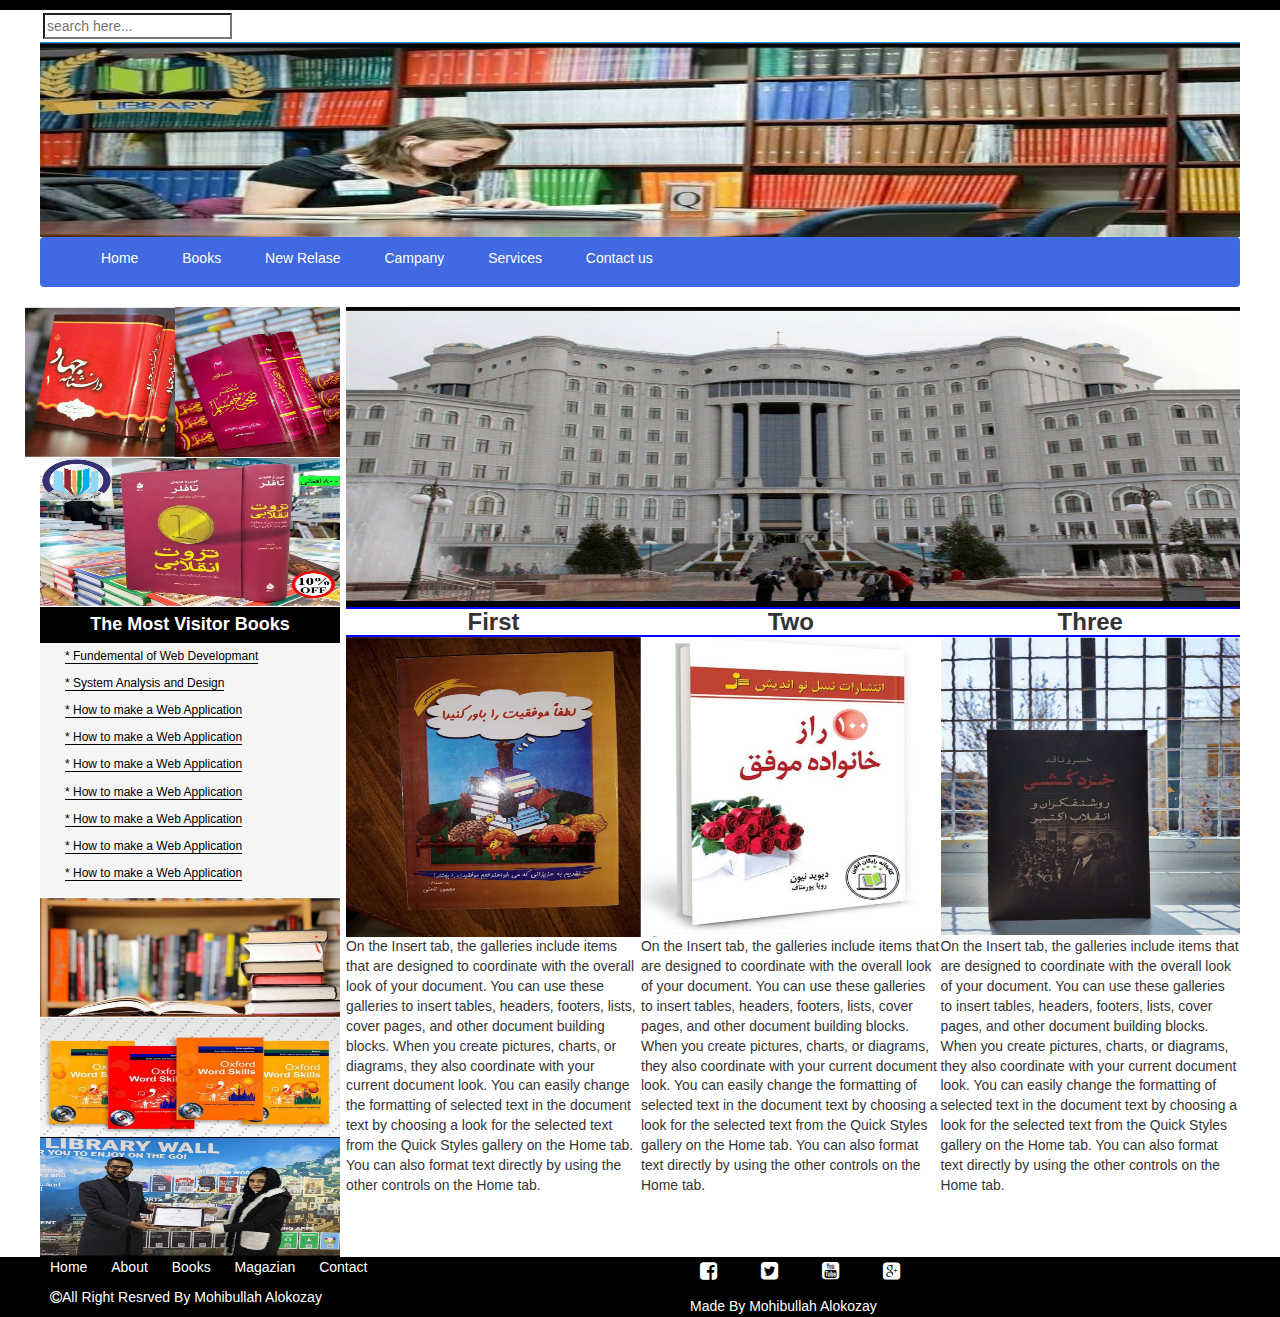
<file: index.html>
<!DOCTYPE html>
<html>
  <head>
  <title>LIBRARY</title>
  <link rel="shortcut icon" href="images/12345.jpg">
  <link rel="stylesheet" href="css/style.css">
  <link rel="stylesheet" href="css/font-awesome.min.css">
  <!-- bootstrap -->
  <link rel="stylesheet" href="css/bootstrap.min.css" media="screen" title="no title" charset="utf-8">
  <script type="text/javascript" src="js/jquery.min.js">  </script>
  <script type="text/javascript" src="js/bootstrap.min.js">  </script>
  <script type="text/javascript" src="js/script.js"></script>
  <script src="js/jquery_cycle.js"></script>
  <div class="red-line"></div>
    </head>
  <body>
     <div class="cantainer" style="background-color: white;">
    
        <input type="search" placeholder="search here..." >
    
    <header>
        <img src="images/IMG_20210116_194131.jpg" alt="">
    </header>
    <nav>
        <div class="navbar">
        <ul style="margin-top: 10px;">
            <li><a href="">Home</a></li>
            <li><a href="">Books</a></li>
            <li><a href="">New Relase</a></li>
            <li><a href="">Campany</a></li>
            <li><a href="">Services</a></li>
            <li><a href="">Contact us</a></li>
        </div>
        </ul>
    </nav>
    <div class="genraly">
    <div class="left">
        <div class="top">
            <div class="row">
                <img src="images/IMG_20210116_194430.jpg"style="width:100%;height:150px" alt="">
            </div>
            <div class="colon">
                <img src="images/IMG_20210116_194448.jpg"style="width:100%;height:150px" alt="">
            </div>
        </div>
        <div class="bottom">
            <img src="images/IMG_20210116_194805.jpg"style="width:100%;height:150px" alt="">
        </div>
    
    </div>
    <div class="right">
        <div class="slider" >
            <img src="images/IMG_20210116_194312.jpg" style="width: 100%;height: 300px;"alt="" />
            <img src="images/IMG_20210116_193739.jpg" style="width: 100%;height: 300px;"alt="" />
                <img src="images/IMG_20210116_193757.jpg"style="width: 100%;height: 300px;" alt="" />
                    <img src="images/123456.jpg" style="width: 100%;height: 300px;"alt="" />
        </div>
    
    </div>
        </div>
        <aside>
            <h4><b>The Most Visitor Books</b></h4>
            <ul>
                <li><a href=""> * Fundemental of Web Developmant</a></li>
                <li><a href=""> * System Analysis and Design</a></li>
                <li><a href=""> * How to make a Web Application</a></li>
                <li><a href=""> * How to make a Web Application</a></li>
                <li><a href=""> * How to make a Web Application</a></li>
                <li><a href=""> * How to make a Web Application</a></li>
                <li><a href=""> * How to make a Web Application</a></li>
                <li><a href=""> * How to make a Web Application</a></li>
                <li><a href=""> * How to make a Web Application</a></li>
            </ul>
            <img src="images/IMG_20210116_194008.jpg"style="width:100%;height:120px;" alt="">
            <img src="images/IMG_20210116_194918.jpg"style="width:100%;height:120px;" alt="">
            <img src="images/IMG_20210116_194036.jpg"style="width:100%;height:120px;" alt="">
        </aside>
        <section style="font-size: 13.9px; text-overflow: unset;">
            <div class="one">
                <h3 style="text-align: center;margin: 0%;border-top: 2px solid blue;border-bottom: 2px solid blue;"><b>First</b></h3>

                <img src="images/IMG_20210116_194329.jpg"style="width:100%;height:300px;" alt="">
                <p>On the Insert tab, the galleries include items that are designed to coordinate with the overall look of your document. You can use these galleries to insert tables, headers, footers, lists, cover pages, and other document building blocks. When you create pictures, charts, or diagrams, they also coordinate with your current document look.
                    You can easily change the formatting of selected text in the document text by choosing a look for the selected text from the Quick Styles gallery on the Home tab. You can also format text directly by using the other controls on the Home tab.   
                    
            </div>
            <div class="two">
                <div class="three">
                    <h3 style="text-align: center;margin: 0%;border-top: 2px solid blue;border-bottom: 2px solid blue;"><b>Two</b></h3>
                    <img src="images/IMG_20210116_194242.jpg"style="width:100%;height:300px;" alt="">
                    <p>On the Insert tab, the galleries include items that are designed to coordinate with the overall look of your document. You can use these galleries to insert tables, headers, footers, lists, cover pages, and other document building blocks. When you create pictures, charts, or diagrams, they also coordinate with your current document look.
                        You can easily change the formatting of selected text in the document text by choosing a look for the selected text from the Quick Styles gallery on the Home tab. You can also format text directly by using the other controls on the Home tab. 
                </div>
                <div class="four">
                    <h3 style="text-align: center;margin: 0%;border-top: 2px solid blue;border-bottom: 2px solid blue;"><b>Three</b></h3>
                    <img src="images/IMG_20210116_194930.jpg"style="width:100%;height:300px;" alt="">
                    <p>On the Insert tab, the galleries include items that are designed to coordinate with the overall look of your document. You can use these galleries to insert tables, headers, footers, lists, cover pages, and other document building blocks. When you create pictures, charts, or diagrams, they also coordinate with your current document look.
                        You can easily change the formatting of selected text in the document text by choosing a look for the selected text from the Quick Styles gallery on the Home tab. You can also format text directly by using the other controls on the Home tab. 
                   
                </div>
            </div>
            
            
              
           
        </section>
    </div>
        <footer>
            <div class="menu">
                <ul>
                    <li><a href="">Home</a></li>
                    <li><a href="">About</a></li>
                    <li><a href="">Books</a></li>
                    <li><a href="">Magazian</a></li>
                    <li><a href="">Contact</a></li>

                </ul>
                <p style="margin-left: 50px;color: white;">
                    <span class="fa fa-copyright"></span>All Right Resrved By Mohibullah Alokozay
                </p>
            </div>
            <div class="icon">
                <ul>
                    <li><a href="" ><span class="fa fa-facebook-square"></span></a></li>
                    <li><a href=""><span class="fa fa-twitter-square"></span></a></li>
                    <li><a href=""><span class="fa fa-youtube-square"></span></a></li>
                    <li><a href=""><span class="fa fa-google-plus-square"></span></a></li>
                </ul>
                <p style="color: white;margin-left: 50px;">Made By Mohibullah Alokozay </p>
    
            </div>
            
        </footer>
        
         
    
</body>
</html>
<script>
    $("document").ready(function(){
     $(".slider").cycle();
    });
</script>
</file>
<file: css/style.css>
.red-line{
    width: 100%;
    height: 10px;
    background-color: black;
}
.cantainer{
    width: 1200px;
    margin: auto;
}
.cantainer input{
    margin-top: 3px;
    margin-bottom: 3px;
    margin-left: 3px;
}
header img{
    width: 100%;
    height: 200px;
}
nav .navbar{
    width: 100%;
    height: 5px;
    background-color: royalblue;
    margin-top: -5px;
    margin-bottom: 20px;
    
}
nav .navbar ul li {
    color: white;
    display: inline;
    padding: 20px;


}
nav .navbar ul li a{
  color: white;
    
}
.genraly{
    width: 100%;
    height: 300px;
    background-color: white;

}
.genraly .left{
    width: 25%;
    height: 300px;
    background-color: red;
    float: left;
}
.genraly .right .slider{
    width: 74.5%;
    height: 300px;
    background-color: white;
    float: right;
}
.genraly .left .top{
    width: 100%;
    height: 150px;
    background-color: yellow;
}
.genraly .left .bottom{
    width: 100%;
    height: 150px;
    background-color: yellowgreen;
}
.genraly .left .top .row{
    width: 55%;
    height: 150px;
    background-color: red;
    float: left;
}
.genraly .left .top .colon{
    width: 55%;
    height: 150px;
    background-color: rebeccapurple;
    float: right;
}
aside{
    width: 25%;
    height: 500px;
    background-color: whitesmoke;
    float: left;
}
aside h4{
    text-align: center;
    background-color: black;
    color: white;
    margin: 0%;
    padding: 8px;
}
aside li{
    list-style-type: none;
    margin-left: -20px;
    padding: 5px;
    font-size: 12px;
    
   
}
aside li a{
    color: black;
    text-decoration:none;
    border-bottom: 1px solid black;
}
aside li a:hover{
    color: red;
}
section{
    width: 74.5%;
    float: right;
    background-color: red;
    height: 650px;
    float: right;
}
section .one{
    width: 33%;
    float: left;
    background-color: white;
    height: 650px;
}
section .two{
    width: 67%;
    float: right;
    background-color: yellow;
    height: 650px;
}
section .two .three{
    width: 50%;
    float: left;
    background-color: white;
    height: 650px;
}
section .two .four{
    width: 50%;
    float: right;
    background-color: white;
    height: 650px;
}
footer{
    width: 100%;
    height: 60px;
    background-color: black;
    float: left;
}
footer .menu{
    width:50%;
    height:60px;
    background-color:black;
    float: left;
}
footer .icon{
    width:50%;
    height:50px;
    background-color:black;
    float: right;
}
footer .menu li{
    display: inline;
    list-style-type: none;
    padding: 10px;
}
footer .menu li a{
    color: white;
    
}
footer .icon li{
    display: inline;
    list-style-type: none;
    padding: 20px;
    font-size: 20px;
}
footer .icon li a{
    color: white;
}
</file>
